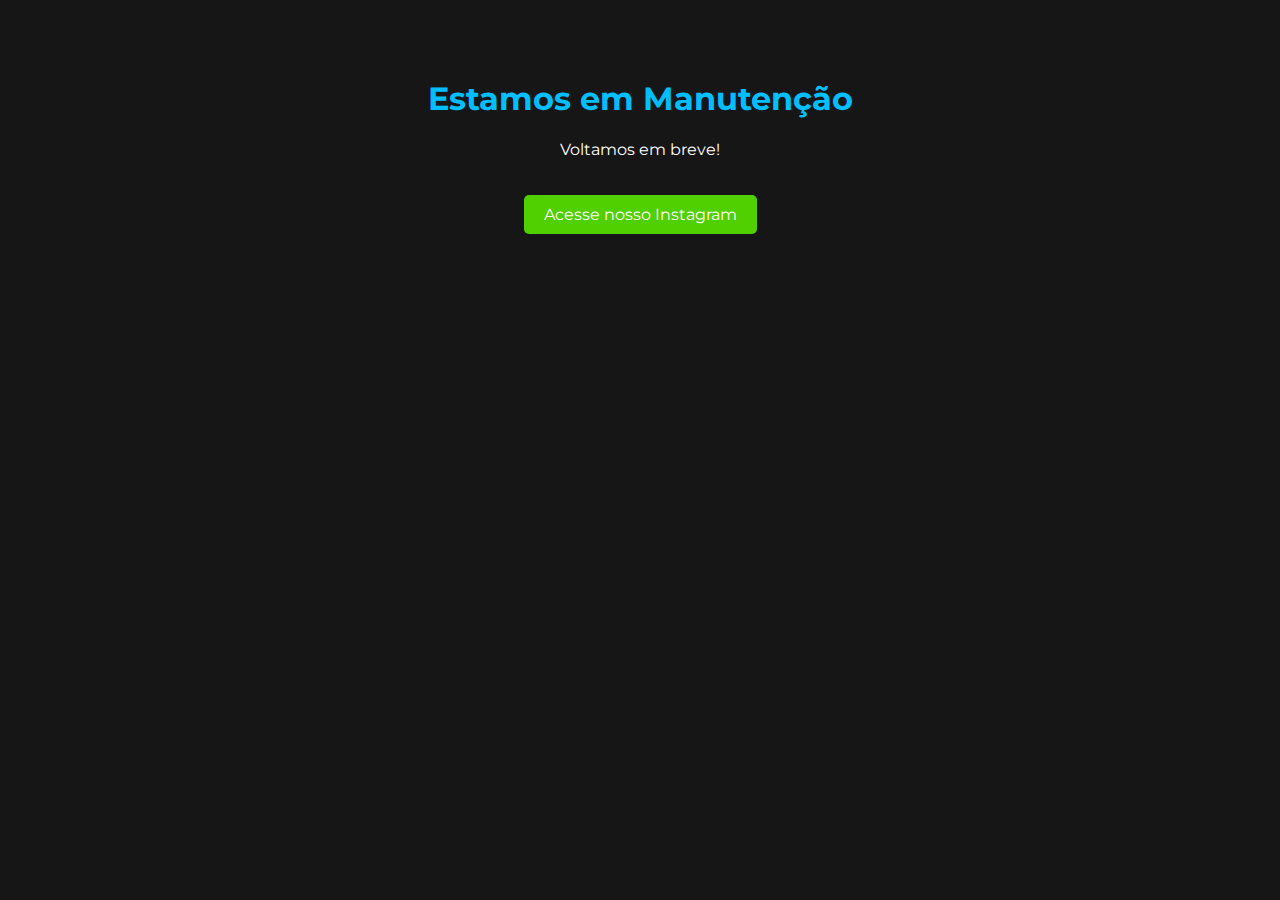
<file: index.html>
<!DOCTYPE html>
<html lang="pt-BR">
<head>
  <meta charset="UTF-8">
  <meta name="viewport" content="width=device-width, initial-scale=1.0, user-scalable=no, maximum-scale=1, minimum-scale=1">
  <title>Site em Manutenção</title>
  <link href="https://fonts.googleapis.com/css?family=Montserrat&display=swap" rel="stylesheet">
  <style>
    body {
      text-align: center;
      padding: 50px;
      font-family: 'Montserrat', sans-serif;
      background-color: #161616;
      color: #fff;
    }
    h1 { 
      color: #00bfff; /* Azul claro */
    }
    .button {
      display: inline-block;
      padding: 10px 20px;
      margin-top: 20px;
      font-size: 16px;
      text-decoration: none;
      color: #fff;
      background-color: #50cf01; /* verde claro */
      border-radius: 5px;
      transition: background-color 0.3s ease;
    }
    .button:hover {
      background-color: #50cf01;
    }
  </style>
</head>
<body>
  <h1>Estamos em Manutenção</h1>
  <p>Voltamos em breve!</p>
  <a href="https://www.instagram.com/barretosportwear/" target="_blank" class="button">Acesse nosso Instagram</a>
</body>
</html>
</file>
